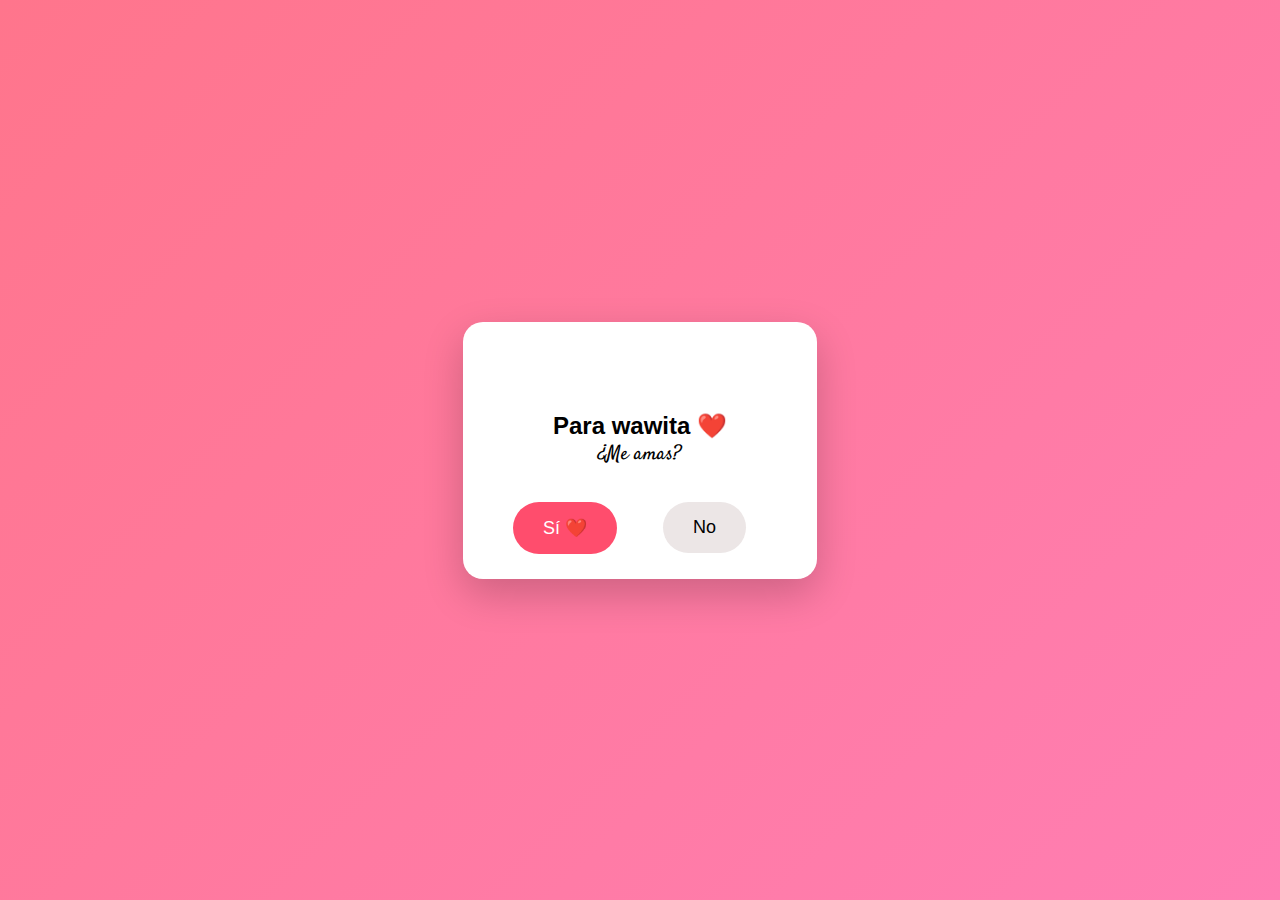
<file: index.html>
<!DOCTYPE html>
<html lang="es">
<head>
<meta charset="UTF-8">
<title>amorcito ❤️</title>
<link rel="stylesheet" href="style.css">

</head>
<body>


<div class="card">

<h2>Para wawita ❤️</h2>

<p id="question">¿Me amas?</p>

<button id="yes">Sí ❤️</button>

<button id="no">No</button>

</div>


<div id="message">

<h1>Sabía que dirías que sí ❤️</h1>

 <img src="img/love-amor.gif" class="gif">

</div>



<script>

const noBtn = document.getElementById("no")
const yesBtn = document.getElementById("yes")
const card = document.querySelector(".card")
const message = document.getElementById("message")

let scale = 1


function moverBoton(e){

if(e) e.preventDefault()

const maxX = card.clientWidth - noBtn.offsetWidth
const maxY = card.clientHeight - noBtn.offsetHeight

const x = Math.random() * maxX
const y = Math.random() * maxY

noBtn.style.left = x + "px"
noBtn.style.top = y + "px"

scale += 0.1
yesBtn.style.transform = `scale(${scale})`

}


// funciona en todos los dispositivos
noBtn.addEventListener("pointerenter", moverBoton)
noBtn.addEventListener("pointerdown", moverBoton)


// botón sí
yesBtn.addEventListener("click",()=>{

card.style.display="none"

message.style.display="flex"

createHearts()

})




// corazones
function createHearts(){

setInterval(()=>{

const heart = document.createElement("div")

heart.innerHTML="❤️"

heart.classList.add("heart")

heart.style.left=Math.random()*100+"vw"

heart.style.fontSize=Math.random()*30+20+"px"

document.body.appendChild(heart)

setTimeout(()=>{

heart.remove()

},3000)

},200)

}

</script>


</body>

</html>
</file>
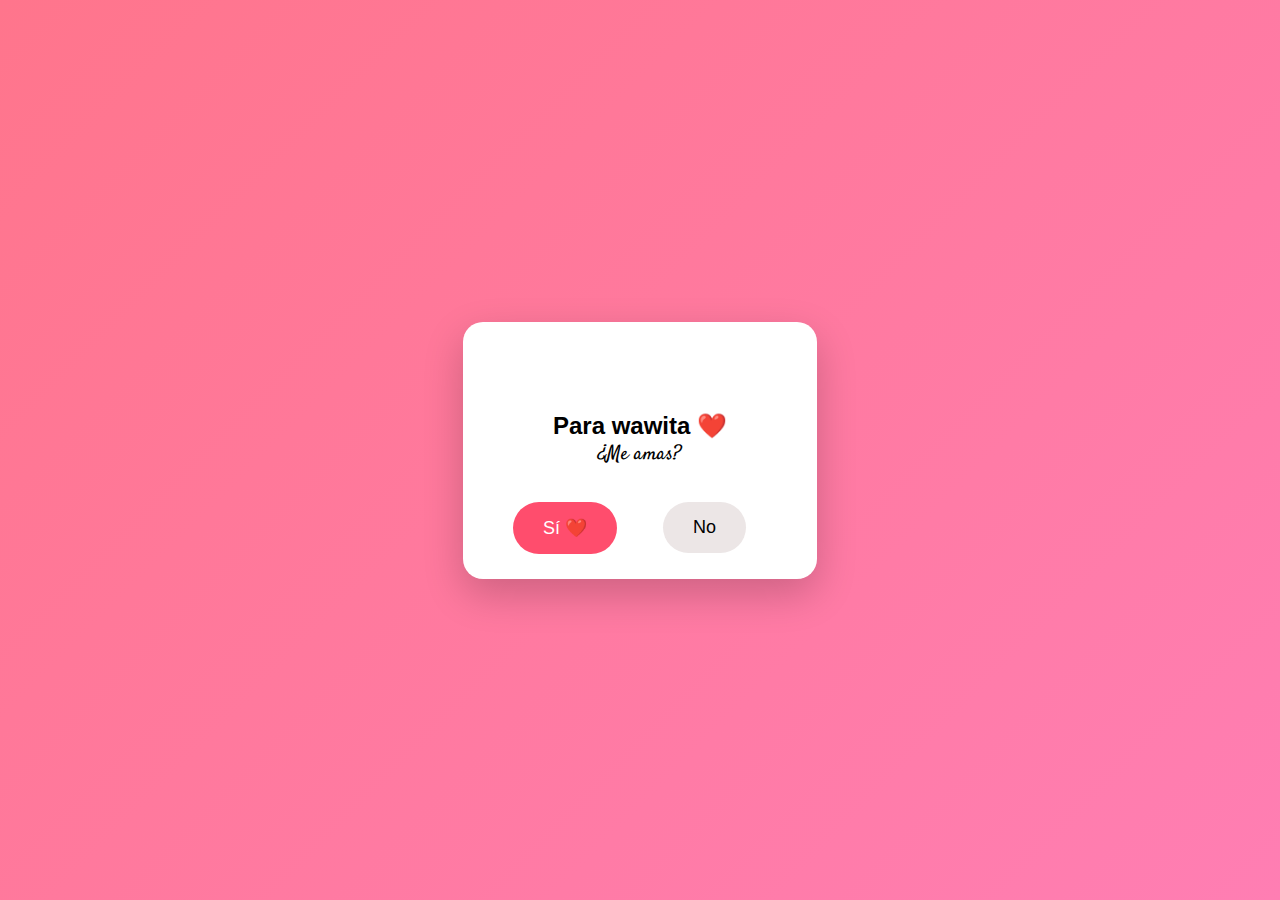
<file: Amor/index.html>
<!DOCTYPE html>
<html lang="es">
<head>
<meta charset="UTF-8">
<title>amorcito ❤️</title>
<link rel="stylesheet" href="style.css">

</head>
<body>


<div class="card">

<h2>Para wawita ❤️</h2>

<p id="question">¿Me amas?</p>

<button id="yes">Sí ❤️</button>

<button id="no">No</button>

</div>


<div id="message">

<h1>Sabía que dirías que sí ❤️</h1>

 <img src="img/love-amor.gif" class="gif">

</div>



<script>

const no = document.getElementById("no")
const yes = document.getElementById("yes")
const card = document.querySelector(".card")
const message = document.getElementById("message")

let scale = 1


no.addEventListener("mouseover",()=>{

const cardRect = card.getBoundingClientRect()
const btnRect = no.getBoundingClientRect()

const maxX = cardRect.width - btnRect.width
const maxY = cardRect.height - btnRect.height

const x = Math.random() * maxX
const y = Math.random() * maxY

no.style.left = x + "px"
no.style.top = y + "px"


scale += 0.1
yes.style.transform = `scale(${scale})`

})

yes.addEventListener("click",()=>{

card.style.display="none"
message.style.display="block"
createHearts()


// botón sí crece

scale += 0.1

yes.style.transform = `scale(${scale})`


})


// botón sí

yes.addEventListener("click",()=>{

document.querySelector(".card").style.display="none"

message.style.display="block"

createHearts()

})




// corazones

function createHearts(){

setInterval(()=>{

const heart = document.createElement("div")

heart.innerHTML="❤️"

heart.classList.add("heart")

heart.style.left=Math.random()*100+"vw"

heart.style.fontSize=Math.random()*30+20+"px"

document.body.appendChild(heart)


setTimeout(()=>{

heart.remove()

},3000)

},200)

}



</script>


</body>
</html>
</file>
<file: style.css>
@import url('https://fonts.googleapis.com/css2?family=Satisfy&display=swap');
*{
margin:0;
padding:0;
box-sizing:border-box;
font-family:Arial, Helvetica, sans-serif;
}

body{

height:100vh;
display:flex;
justify-content:center;
align-items:center;
background:linear-gradient(135deg,#ff758c,#ff7eb3);
overflow:hidden;

}
.satisfy-regular {
  font-family: "Satisfy", cursive;
  font-weight: 400;
  font-style: normal;
}
.card{

background:rgb(255, 255, 255);
padding:90px;
border-radius:20px;
text-align:center;
box-shadow:0 15px 40px rgba(0,0,0,0.2);
position:relative;

}


h1{

margin-bottom:10px;

}

p{

margin-bottom:20px;

}

button{

padding:15px 30px;
font-size:18px;
border:none;
border-radius:40px;
cursor:pointer;
transition:0.3s;
position:absolute;

}
.gif{

width:300px;
max-width:80%;
height:auto;
margin-top:20px;
border-radius:20px;

}

#yes{

background:#ff4d6d;
color:white;
left:50px;
top:180px;

}

#no{

background:#ece6e6;
left:200px;
top:180px;

}
#question{
    font-size: 20px;
     font-family: "Satisfy", cursive;
}

#message{
 
font-size:22px;
color:white;
position:absolute;
top:40%;
text-align:center;
display:none;

}

/* corazones */

.heart{

position:absolute;
color:red;
font-size:24px;
animation:fall 5s linear infinite;

}

@keyframes fall{

0%{

transform:translateY(-100px);
opacity:1;

}

100%{

transform:translateY(100vh);
opacity:0;

}

}
</file>
<file: Amor/style.css>
@import url('https://fonts.googleapis.com/css2?family=Satisfy&display=swap');
*{
margin:0;
padding:0;
box-sizing:border-box;
font-family:Arial, Helvetica, sans-serif;
}

body{

height:100vh;
display:flex;
justify-content:center;
align-items:center;
background:linear-gradient(135deg,#ff758c,#ff7eb3);
overflow:hidden;

}
.satisfy-regular {
  font-family: "Satisfy", cursive;
  font-weight: 400;
  font-style: normal;
}
.card{

background:rgb(255, 255, 255);
padding:90px;
border-radius:20px;
text-align:center;
box-shadow:0 15px 40px rgba(0,0,0,0.2);
position:relative;

}


h1{

margin-bottom:10px;

}

p{

margin-bottom:20px;

}

button{

padding:15px 30px;
font-size:18px;
border:none;
border-radius:40px;
cursor:pointer;
transition:0.3s;
position:absolute;

}
.gif{

width:300px;
max-width:80%;
height:auto;
margin-top:20px;
border-radius:20px;

}

#yes{

background:#ff4d6d;
color:white;
left:50px;
top:180px;

}

#no{

background:#ece6e6;
left:200px;
top:180px;

}
#question{
    font-size: 20px;
     font-family: "Satisfy", cursive;
}

#message{
 
font-size:22px;
color:white;
position:absolute;
top:40%;
text-align:center;
display:none;

}

/* corazones */

.heart{

position:absolute;
color:red;
font-size:24px;
animation:fall 5s linear infinite;

}

@keyframes fall{

0%{

transform:translateY(-100px);
opacity:1;

}

100%{

transform:translateY(100vh);
opacity:0;

}

}
</file>
